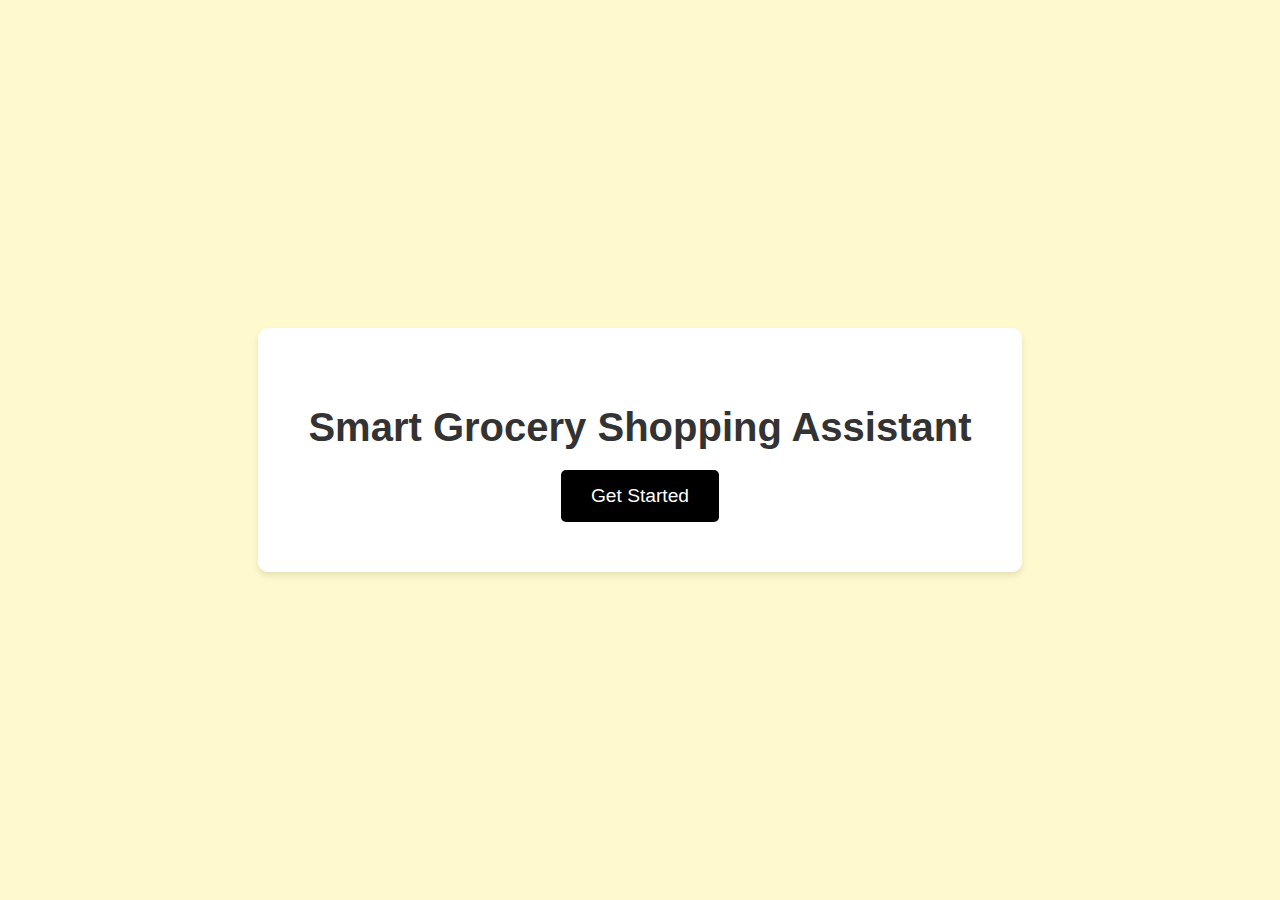
<file: index.html>
<!DOCTYPE html>
<html lang="en">
<head>
    <meta charset="UTF-8">
    <meta name="viewport" content="width=device-width, initial-scale=1.0">
    <title>Smart Shopping System</title>
    <link rel="stylesheet" href="home.css">
</head>
<body>
    <div class="center-content">
        <h1>Smart Grocery Shopping Assistant</h1>
        <a href="home.html" class="btn">Get Started</a>
    </div>
</body>
</html>
</file>
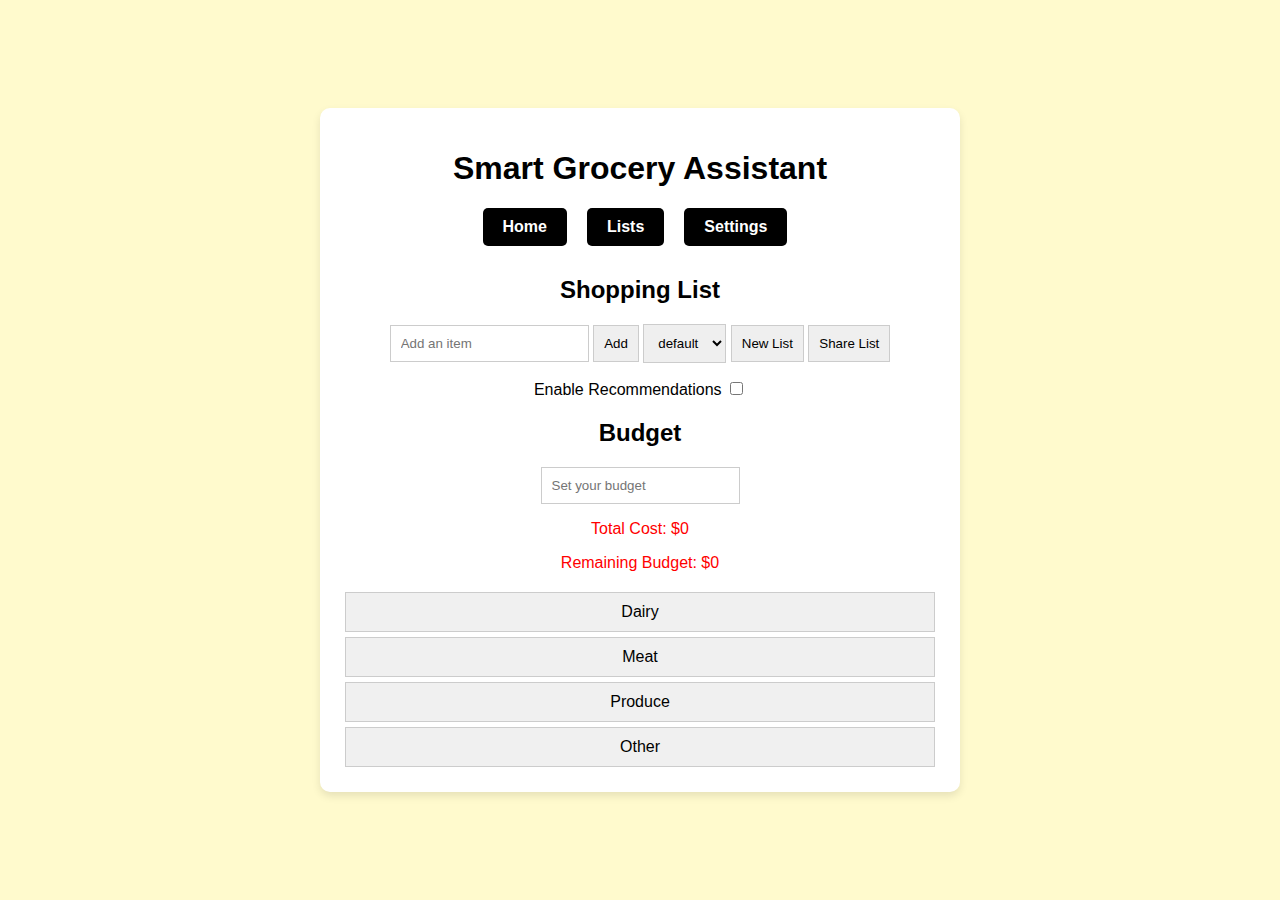
<file: home.html>
<!DOCTYPE html>
<html lang="en">
<head>
  <meta charset="UTF-8">
  <meta name="viewport" content="width=device-width, initial-scale=1.0">
  <title>Smart Grocery Shopping Assistant</title>
  <link rel="stylesheet" href="style.css">
</head>
<body>
  <div class="container">
    <header>
      <h1>Smart Grocery Assistant</h1>
      <nav>
        <ul>
          <li><a href="index.html" class="nav-button">Home</a></li>
          <li><a href="home.html" class="nav-button">Lists</a></li>
          <li><a href="setting.html" class="nav-button">Settings</a></li>
        </ul>
      </nav>
    </header>

    <main>
      <section class="shopping-list">
        <h2>Shopping List</h2>
        <input type="text" id="item-input" placeholder="Add an item">
        <button id="add-item">Add</button>
        <select id="list-selector"></select>
        <button id="new-list">New List</button>
        <button id="share-list">Share List</button>
        <ul id="item-list"></ul>

        <!-- Recommendation toggle and display -->
        <label for="recommendation-toggle">Enable Recommendations</label>
        <input type="checkbox" id="recommendation-toggle">
        <div id="recommendation-display"></div>
      </section>

      <section class="budget">
        <h2>Budget</h2>
        <input type="number" id="budget-input" placeholder="Set your budget">
        <p id="total-cost">Total Cost: $0</p>
        <p id="remaining-budget">Remaining Budget: $0</p>
        <div id="budget-message-container"></div>
      </section>

<div class="aisle" id="aisle-dairy">Dairy</div>
<div class="aisle" id="aisle-meat">Meat</div>
<div class="aisle" id="aisle-produce">Produce</div>
<div class="aisle" id="aisle-other">Other</div>

    </main>
  </div>

  <script src="index.js"></script>
</body>
</html>
</file>
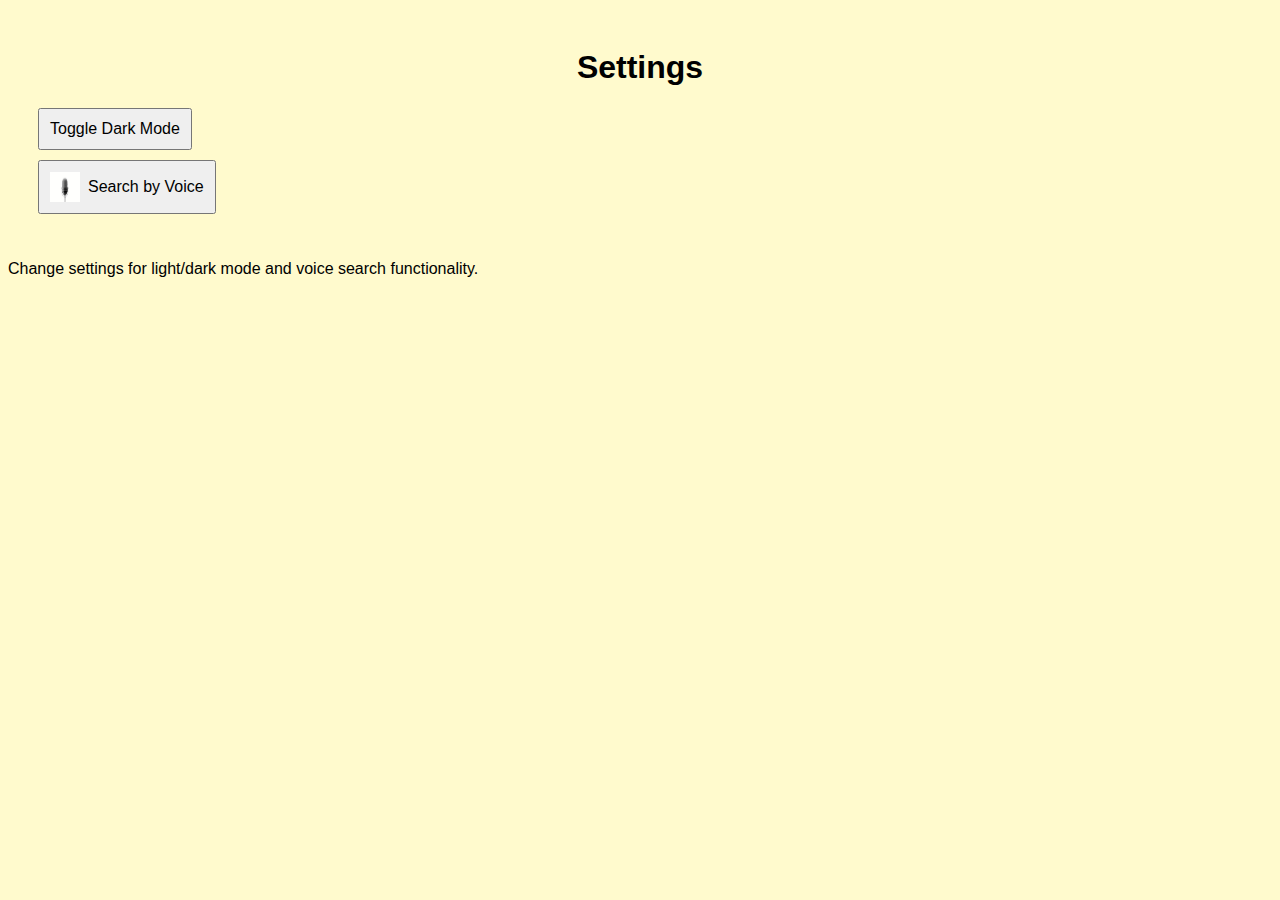
<file: setting.html>
<!DOCTYPE html>
<html lang="en">
<head>
  <meta charset="UTF-8">
  <meta name="viewport" content="width=device-width, initial-scale=1.0">
  <title>Settings Page</title>
  <link rel="stylesheet" href="setting.css">
</head>
<body>
  <header>
    <h1>Settings</h1>
    <div class="button-container">
      <button id="mode-toggle">Toggle Dark Mode</button>
    </div>
    <div class="button-container">
      <button id="voice-search-btn">
        <img src="mic.jfif" alt="" class="mic-icon"> Search by Voice
      </button>
    </div>
  </header>

  <main>
    <p>Change settings for light/dark mode and voice search functionality.</p>
  </main>

  <script src="setting.js"></script>
</body>
</html>
</file>
<file: home.css>
body {
    margin: 0;
    padding: 0;
    box-sizing: border-box;
    font-family: Arial, sans-serif;
    height: 100vh;
    display: flex;
    justify-content: center;
    align-items: center;
    background-color: lemonchiffon;
}

.center-content {
    text-align: center;
    background-color: white;
    padding: 50px;
    border-radius: 10px;
    box-shadow: 0 4px 6px rgba(0, 0, 0, 0.1);
}

h1 {
    font-size: 2.5em;
    margin-bottom: 20px;
    color: #333;
}

.btn {
    text-decoration: none;
    display: inline-block;
    padding: 15px 30px;
    font-size: 1.2em;
    color: white;
    background-color: black;
    border-radius: 5px;
    transition: background-color 0.3s;
}

.btn:hover {
    background-color: #0056b3;
}
</file>
<file: style.css>
body {
    font-family: Arial, sans-serif;
    margin: 0;
    padding: 0; 
    background-color: lemonchiffon;
    display: flex; 
    justify-content: center;
    align-items: center; 
    min-height: 100vh; 
}

header {
    text-align: center;
}

section {
    margin-bottom: 20px;
}

input, button, select {
    padding: 10px;
    border: 1px solid #ccc;
}

ul {
    list-style: none;
    padding: 0;
}

li {
    margin-bottom: 10px;
}

.container {
    text-align: center; 
    max-width: 600px; 
    width: 100%;
    padding: 20px;
    background-color: white; 
    box-shadow: 0 4px 8px rgba(0, 0, 0, 0.1); 
    border-radius: 10px; 
}

#total-cost, #remaining-budget {
    color: red; 
}

#budget-message-container {
    margin-top: 10px;
    color: red;
}

nav ul {
    list-style: none;
    padding: 0;
    margin: 0;
}

nav li {
    display: inline-block;
    margin-right: 10px;
}

.aisle {
    padding: 10px;
    margin: 5px;
    background-color: #f0f0f0;
    border: 1px solid #ccc;
    cursor: pointer;
    transition: background-color 0.3s ease;
}

.aisle:hover {
    background-color: #f1f1f1;
}

.highlighted {
    background-color: #ffeb3b; 
}

#recommendation-display {
    margin-top: 10px;
    color: #007BFF;
    font-size: 14px;
    font-weight: bold;
}

nav {
    text-align: center;
    margin-top: 20px;
}

.nav-button {
    display: inline-block;
    padding: 10px 20px;
    color: white;
    background-color: black;
    text-decoration: none;
    border-radius: 5px;
    font-weight: bold;
    text-align: center;
    transition: background-color 0.3s ease;
}

.nav-button:hover {
    background-color: #555; 
}

nav ul {
    list-style-type: none;
    padding: 0;
    margin: 0 auto; 
    display: inline-flex; 
    gap: 10px; 
}

#item-list li {
    display: flex;
    justify-content: space-between;
    align-items: center;
    padding: 5px 10px;
    border-bottom: 1px solid #ccc;
}

#item-list li span {
    flex-grow: 1; 
}

#item-list li button {
    margin-left: 10px; 
    padding: 5px 10px;
    background-color: black;
    color: white;
    border: none;
    border-radius: 3px;
    cursor: pointer;
    font-size: 14px;
}

#item-list li button:hover {
    background-color: #555;
}

#aisles {
    display: flex;
    justify-content: space-between; 
    margin-top: 20px;
    margin-bottom: 20px;
}

.aisle {
    flex: 1;
    text-align: center;
    margin: 5px;
}
.aisle.selected {
    background-color: yellow;
  }
</file>
<file: setting.css>
body {
    background-color: lemonchiffon;
    color: black;
    font-family: Arial, sans-serif;
  }
  
  header {
    padding: 20px;
    text-align: center;
  }
  
  button {
    padding: 10px 20px;
    margin: 10px;
    cursor: pointer;
    font-size: 16px;
  }
  
  #voice-search-btn img {
    width: 30px;
    height: 30px;
  }
  
  /* Dark mode styles */
  body.dark-mode {
    background-color: #121212;
    color: white;
  }
  
  button.dark-mode {
    background-color: #333;
    color: white;
  }
.button-container {
    margin-bottom: 10px; 
  }
  
  button {
    padding: 10px;
    font-size: 16px;
    cursor: pointer;
  }
  
  img {
    width: 24px; 
    height: 24px;
  }
  
.button-container {
    margin-bottom: 10px; 
  }
  
  button {
    padding: 10px;
    font-size: 16px;
    cursor: pointer;
    display: flex;
    align-items: center;
  }
  
  .mic-icon {
    width: 24px; 
    height: 24px;
    margin-right: 8px; 
  }
</file>
